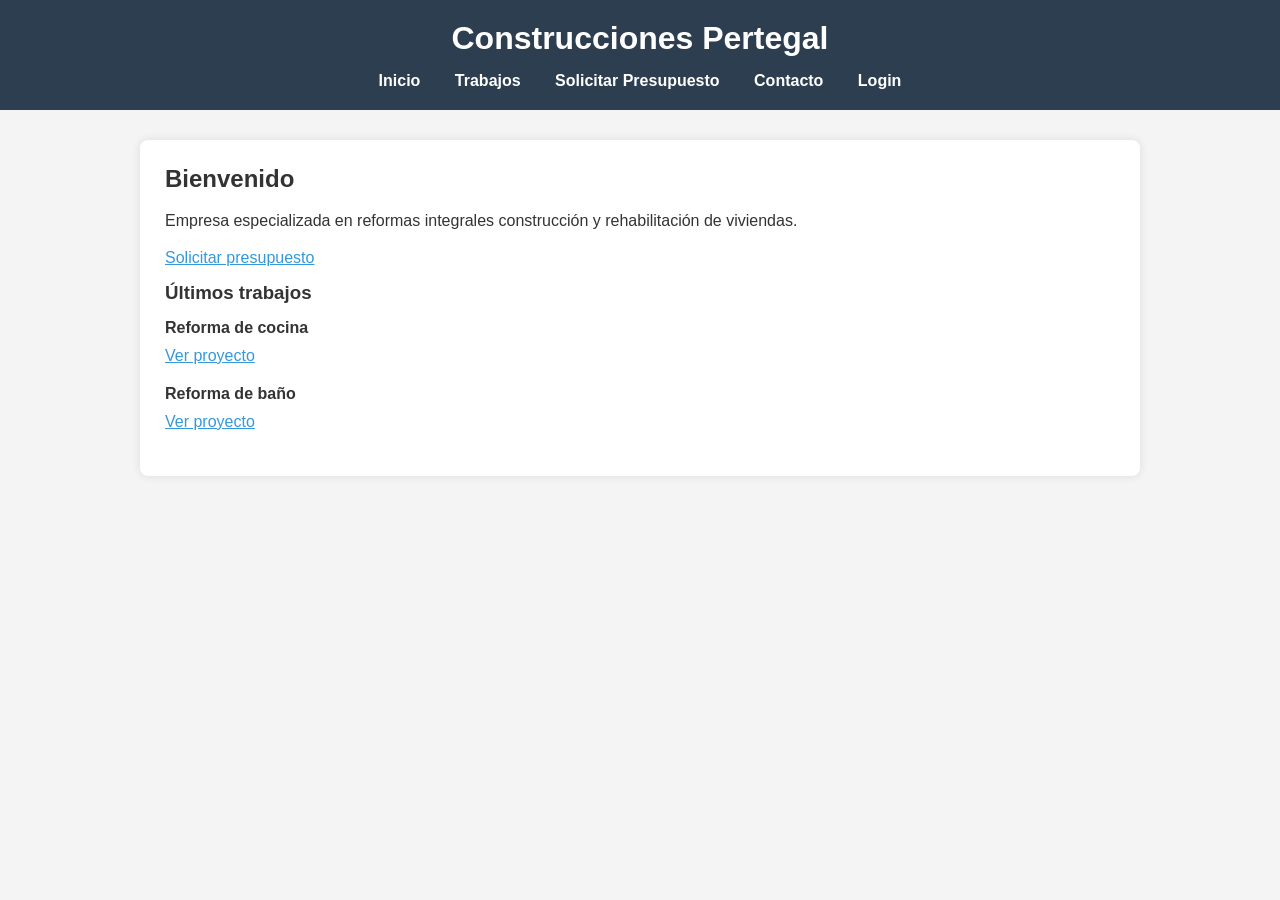
<file: index.html>
<!DOCTYPE html>
<html lang="es">
<head>
    <meta charset="UTF-8">
    <title>Construcciones Pertegal</title>
    <link rel="stylesheet" href="css/style.css">
</head>
<body>

<header>
    <h1>Construcciones Pertegal</h1>

    <nav>
        <a href="index.html">Inicio</a>
        <a href="trabajos.html">Trabajos</a>
        <a href="presupuesto.html">Solicitar Presupuesto</a>
        <a href="contacto.html">Contacto</a>
        <a href="login.html">Login</a>
    </nav>
</header>

<main>
    <h2>Bienvenido</h2>

    <p>
        Empresa especializada en reformas integrales construcción y rehabilitación de viviendas.
    </p>



    <a href="presupuesto.html">
        Solicitar presupuesto
    </a>

    <p>      </p>

    <h3>Últimos trabajos</h3>

    <div>
        <h4>Reforma de cocina</h4>
        <a href="detalle-trabajo.html">Ver proyecto</a>
    </div>

    <div>
        <h4>Reforma de baño</h4>
        <a href="detalle-trabajo.html">Ver proyecto</a>
    </div>
</main>

</body>
</html>
</file>
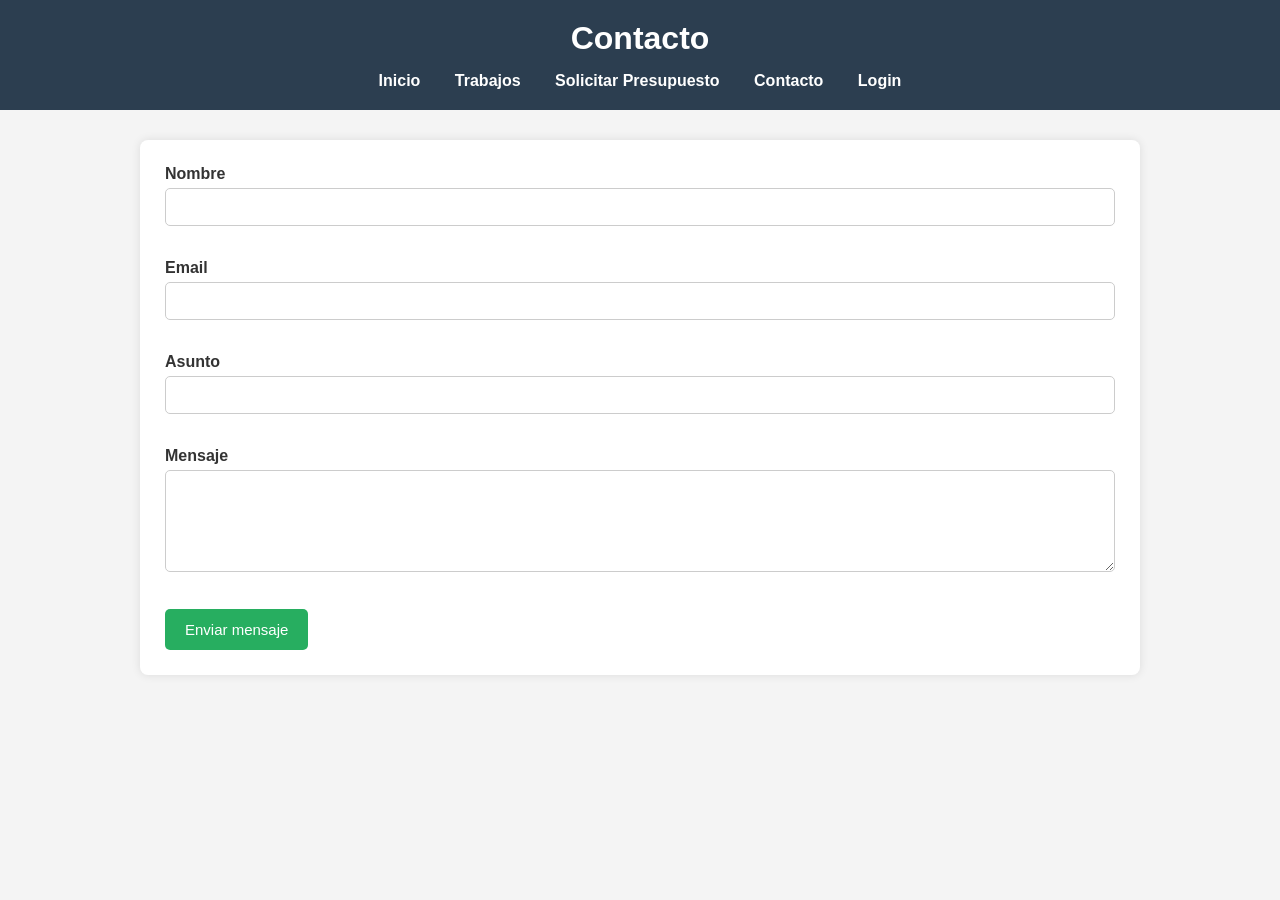
<file: contacto.html>
<!DOCTYPE html>
<html lang="es">
<head>
    <meta charset="UTF-8">
    <title>Contacto</title>
    <link rel="stylesheet" href="css/style.css">
</head>
<body>

<header>
    <h1>Contacto</h1>

    <nav>
        <a href="index.html">Inicio</a>
        <a href="trabajos.html">Trabajos</a>
        <a href="presupuesto.html">Solicitar Presupuesto</a>
        <a href="contacto.html">Contacto</a>
        <a href="login.html">Login</a>
    </nav>
</header>

<main>

<form>

    <label>Nombre</label><br>
    <input type="text"><br><br>

    <label>Email</label><br>
    <input type="email"><br><br>

    <label>Asunto</label><br>
    <input type="text"><br><br>

    <label>Mensaje</label><br>
    <textarea rows="5"></textarea><br><br>

    <button type="submit">
        Enviar mensaje
    </button>

</form>

</main>

</body>
</html>
</file>
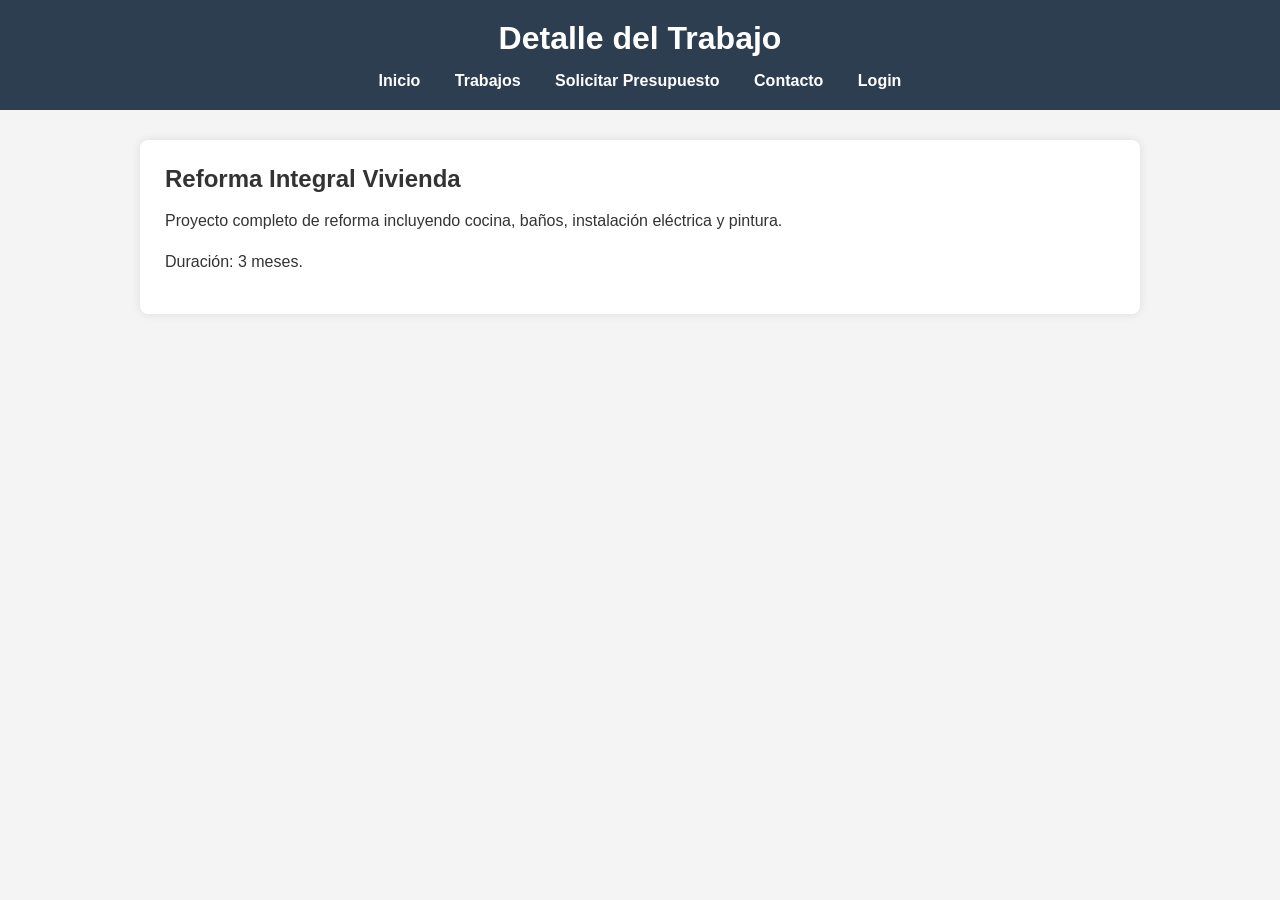
<file: detalle-trabajo.html>
<!DOCTYPE html>
<html lang="es">
<head>
    <meta charset="UTF-8">
    <title>Detalle Trabajo</title>
    <link rel="stylesheet" href="css/style.css">
</head>
<body>

<header>
    <h1>Detalle del Trabajo</h1>

    <nav>
        <a href="index.html">Inicio</a>
        <a href="trabajos.html">Trabajos</a>
        <a href="presupuesto.html">Solicitar Presupuesto</a>
        <a href="contacto.html">Contacto</a>
        <a href="login.html">Login</a>
    </nav>
</header>

<main>

    <h2>Reforma Integral Vivienda</h2>

    <p>
        Proyecto completo de reforma incluyendo cocina,
        baños, instalación eléctrica y pintura.
    </p>

    <p>
        Duración: 3 meses.
    </p>

</main>

</body>
</html>
</file>
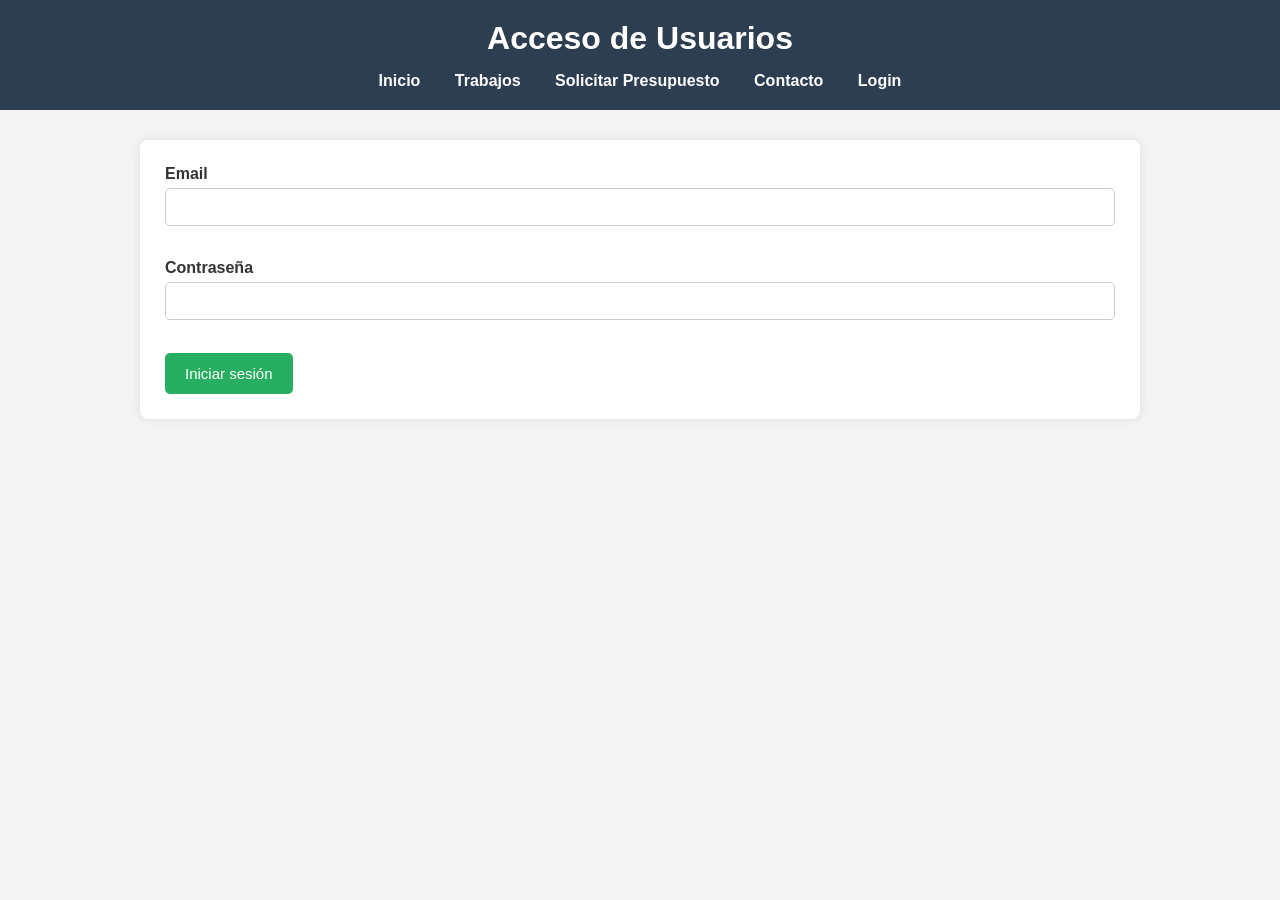
<file: login.html>
<!DOCTYPE html>
<html lang="es">
<head>
    <meta charset="UTF-8">
    <title>Login</title>
    <link rel="stylesheet" href="css/style.css">
</head>
<body>

<header>
    <h1>Acceso de Usuarios</h1>

    <nav>
        <a href="index.html">Inicio</a>
        <a href="trabajos.html">Trabajos</a>
        <a href="presupuesto.html">Solicitar Presupuesto</a>
        <a href="contacto.html">Contacto</a>
        <a href="login.html">Login</a>
    </nav>
</header>

<main>

<form>

    <label>Email</label><br>
    <input type="email" required><br><br>

    <label>Contraseña</label><br>
    <input type="password" required><br><br>

    <button type="submit">
        Iniciar sesión
    </button>

</form>

</main>

</body>
</html>
</file>
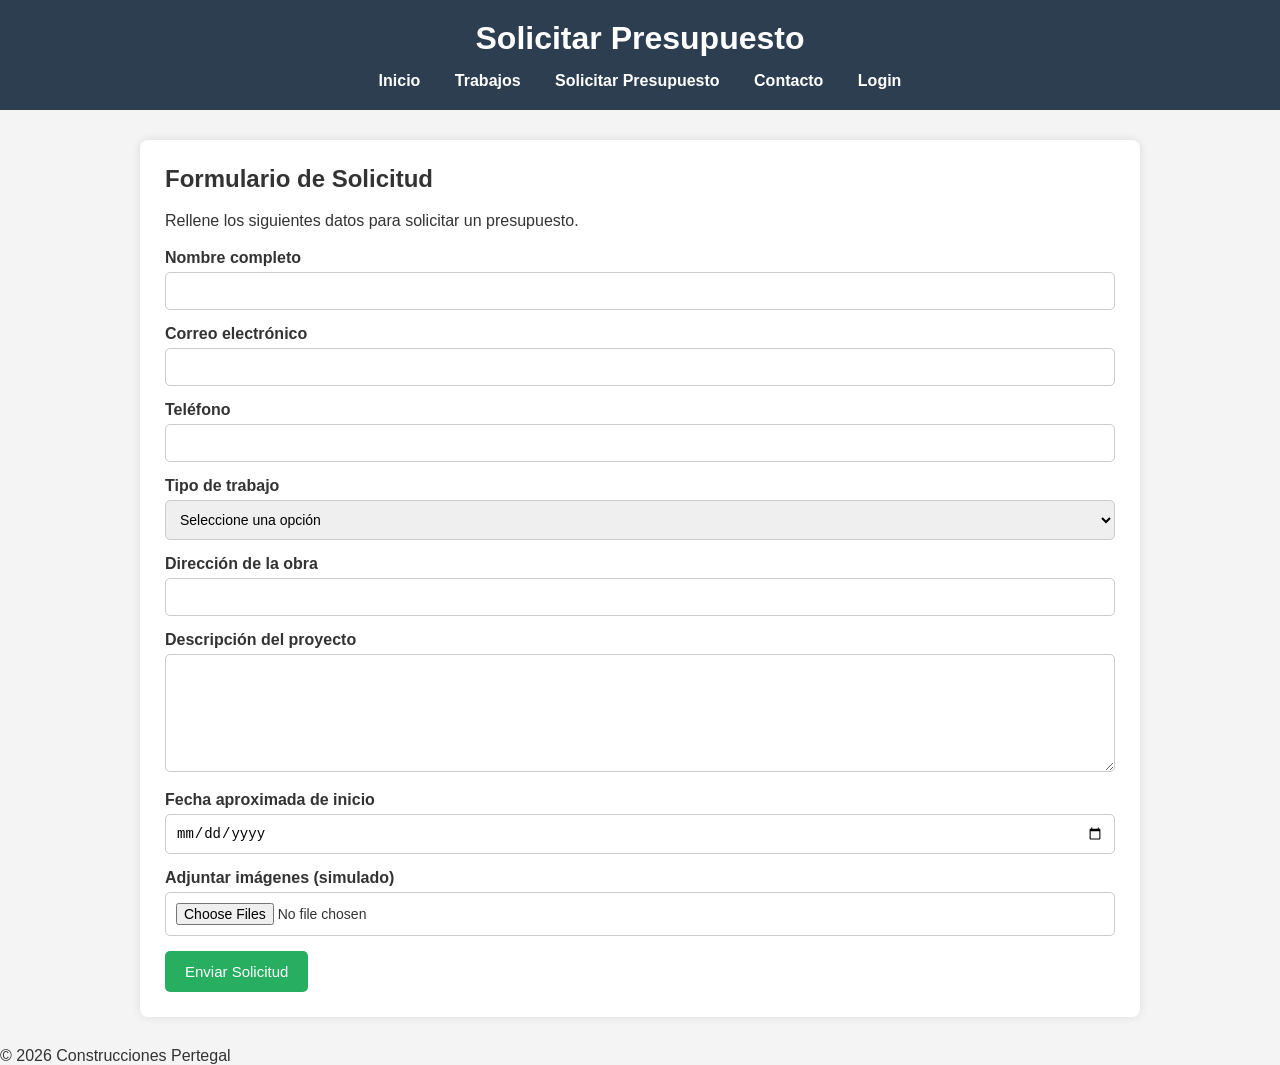
<file: presupuesto.html>
<!DOCTYPE html>
<html lang="es">
<head>
    <meta charset="UTF-8">
    <meta name="viewport" content="width=device-width, initial-scale=1.0">
    <title>Solicitar Presupuesto</title>
    <link rel="stylesheet" href="css/style.css">
</head>
<body>

<header>
    <h1>Solicitar Presupuesto</h1>

    <nav>
        <a href="index.html">Inicio</a>
        <a href="trabajos.html">Trabajos</a>
        <a href="presupuesto.html">Solicitar Presupuesto</a>
        <a href="contacto.html">Contacto</a>
        <a href="login.html">Login</a>
    </nav>
</header>

<main>

    <h2>Formulario de Solicitud</h2>

    <p>
        Rellene los siguientes datos para solicitar un presupuesto.
    </p>

    <form action="#" method="post">

        <label for="nombre">Nombre completo</label>
        <input type="text" id="nombre" name="nombre" required>

        <label for="email">Correo electrónico</label>
        <input type="email" id="email" name="email" required>

        <label for="telefono">Teléfono</label>
        <input type="tel" id="telefono" name="telefono">

        <label for="tipoTrabajo">Tipo de trabajo</label>
        <select id="tipoTrabajo" name="tipoTrabajo" required>
            <option value="">Seleccione una opción</option>
            <option value="reforma">Reforma Integral</option>
            <option value="cocina">Reforma de Cocina</option>
            <option value="bano">Reforma de Baño</option>
            <option value="pintura">Pintura</option>
            <option value="construccion">Construcción</option>
            <option value="otro">Otro</option>
        </select>

        <label for="direccion">Dirección de la obra</label>
        <input type="text" id="direccion" name="direccion">

        <label for="descripcion">Descripción del proyecto</label>
        <textarea
            id="descripcion"
            name="descripcion"
            rows="6"
            placeholder="Explique brevemente el trabajo que necesita..."
            required>
        </textarea>

        <label for="fecha">Fecha aproximada de inicio</label>
        <input type="date" id="fecha" name="fecha">

        <label for="imagenes">Adjuntar imágenes (simulado)</label>
        <input type="file" id="imagenes" name="imagenes" multiple>

        <button type="submit">
            Enviar Solicitud
        </button>

    </form>

</main>

<footer>
    <p>&copy; 2026 Construcciones Pertegal</p>
</footer>

</body>
</html>
</file>
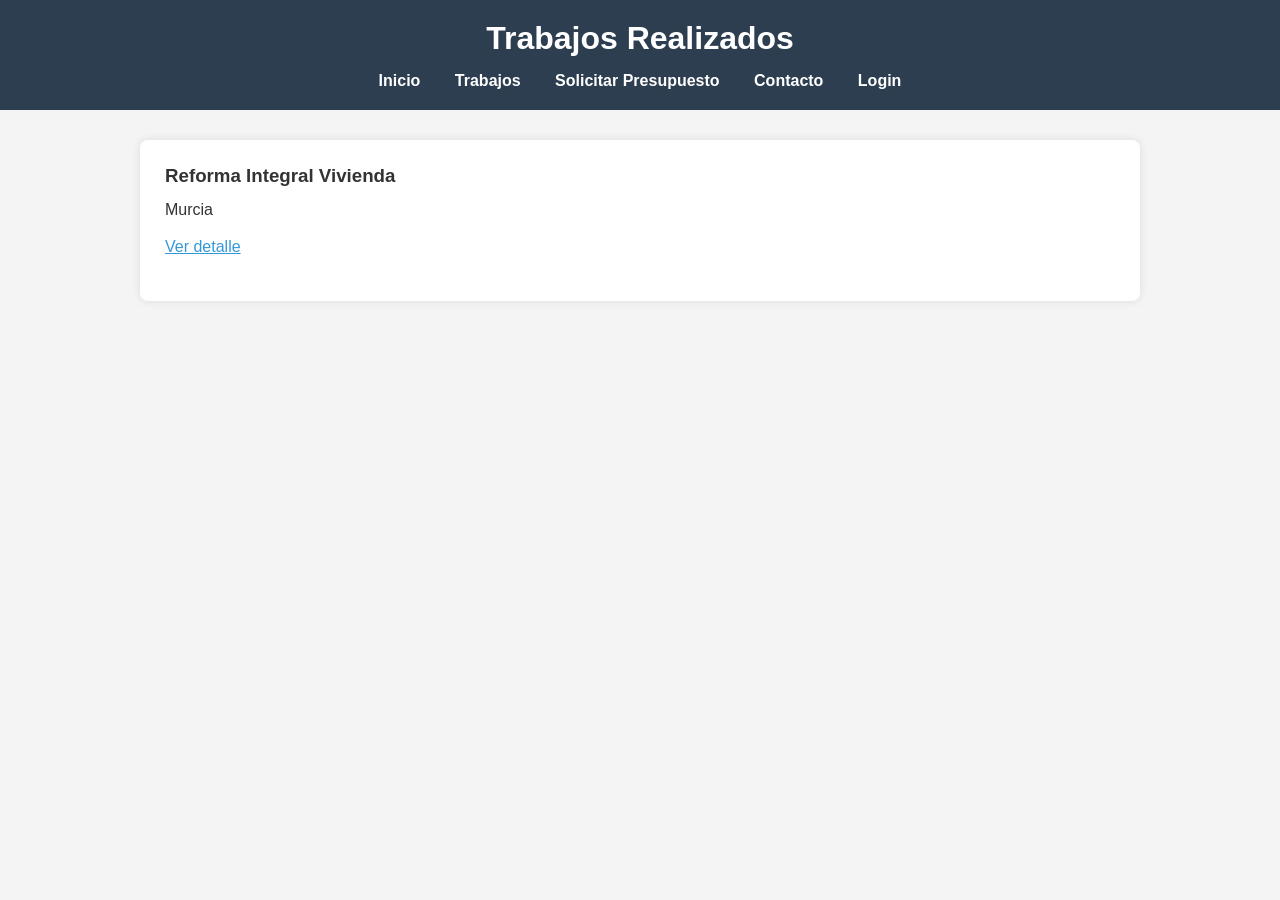
<file: trabajos.html>
<!DOCTYPE html>
<html lang="es">
<head>
    <meta charset="UTF-8">
    <title>Trabajos Realizados</title>
    <link rel="stylesheet" href="css/style.css">
</head>
<body>

<header>
    <h1>Trabajos Realizados</h1>

    <nav>
        <a href="index.html">Inicio</a>
        <a href="trabajos.html">Trabajos</a>
        <a href="presupuesto.html">Solicitar Presupuesto</a>
        <a href="contacto.html">Contacto</a>
        <a href="login.html">Login</a>
    </nav>
</header>

<main>

    <div>
        <h3>Reforma Integral Vivienda</h3>
        <p>Murcia</p>
        <a href="detalle-trabajo.html">Ver detalle</a>
    </div>


</main>

</body>
</html>
</file>
<file: css/style.css>
/* RESET */

* {
    margin: 0;
    padding: 0;
    box-sizing: border-box;
}

/* GENERAL */

body {
    font-family: Arial, sans-serif;
    background-color: #f4f4f4;
    color: #333;
}

/* CABECERA */

header {
    background-color: #2c3e50;
    color: white;
    padding: 20px;
    text-align: center;
}

header h1 {
    margin-bottom: 15px;
}

/* MENÚ */

nav {
    margin-top: 10px;
}

nav a {
    color: white;
    text-decoration: none;
    margin: 0 15px;
    font-weight: bold;
}

nav a:hover {
    color: #f1c40f;
}

/* CONTENIDO */

main {
    width: 80%;
    max-width: 1000px;
    margin: 30px auto;
    background-color: white;
    padding: 25px;
    border-radius: 8px;
    box-shadow: 0 0 10px rgba(0,0,0,0.1);
}

main h2,
main h3 {
    margin-bottom: 15px;
}

main p {
    margin-bottom: 15px;
    line-height: 1.6;
}

/* TARJETAS DE TRABAJOS */

div {
    margin-bottom: 20px;
}

div h3,
div h4 {
    margin-bottom: 10px;
}

/* ENLACES */

a {
    color: #3498db;
}

a:hover {
    color: #2980b9;
}

/* FORMULARIOS */

form {
    width: 100%;
}

label {
    font-weight: bold;
}

input,
select,
textarea {
    width: 100%;
    padding: 10px;
    margin-top: 5px;
    margin-bottom: 15px;
    border: 1px solid #ccc;
    border-radius: 5px;
    font-size: 14px;
}

textarea {
    resize: vertical;
}

/* BOTONES */

button {
    background-color: #27ae60;
    color: white;
    border: none;
    padding: 12px 20px;
    border-radius: 5px;
    cursor: pointer;
    font-size: 15px;
}

button:hover {
    background-color: #219150;
}

/* RESPONSIVE */

@media (max-width: 768px) {

    main {
        width: 95%;
    }

    nav a {
        display: block;
        margin: 10px 0;
    }

}
</file>
